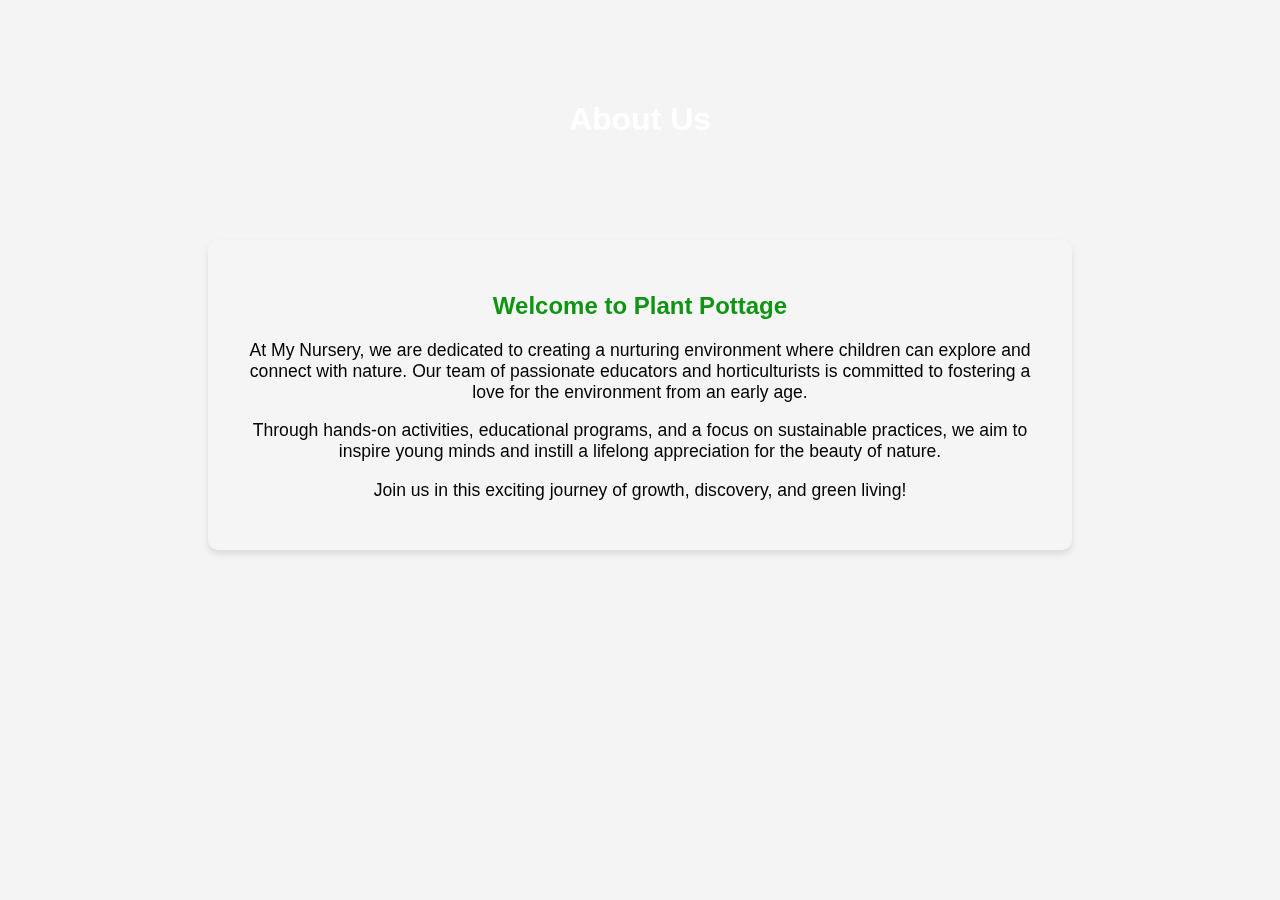
<file: project1/about_us.html>
<!DOCTYPE html>
<html lang="en">
<head>
    <meta charset="UTF-8">
    <meta name="viewport" content="width=device-width, initial-scale=1.0">
    <title>About Us - My Nursery</title>
    <style>
        body {
            font-family: Arial, sans-serif;
            margin: 0;
            padding: 0;
            background-color: #f4f4f4;  
            color: #333;
            background-image: url('https://cdn.shopify.com/s/files/1/0568/1391/2226/files/download_53_480x480.webp?v=1696636098');
            background-size: cover;
            background-attachment: fixed;
            background-repeat: no-repeat;
            background-position: center center;
        }

        header {
            color: white;
            text-align: center;
            padding: 5em 0;
        }

        section {
            padding: 2em;
            text-align: center;
            background: rgba(255, 255, 255, 0.1); /* Slightly transparent white background */
            border-radius: 10px;
            backdrop-filter: blur(10px); /* Glass morphism effect */
            box-shadow: 0 4px 6px rgba(0, 0, 0, 0.1);
        }

        .container {
                max-width: 800px;
                margin: 0 auto;
                box-shadow: 0 4px 6px rgba(0, 0, 0, 0.1);
                
        }

        h2 {
            color: #0f9513;
        }

        p {
            font-size: 1.1em;
            color: rgb(0, 0, 0);
        }
    </style>
</head>
<body>

    <header>
        <h1>About Us</h1>
    </header>

    <section class="container">
        <h2>Welcome to Plant Pottage</h2>
        <p>At My Nursery, we are dedicated to creating a nurturing environment where children can explore and connect with nature. Our team of passionate educators and horticulturists is committed to fostering a love for the environment from an early age.</p>

        <p>Through hands-on activities, educational programs, and a focus on sustainable practices, we aim to inspire young minds and instill a lifelong appreciation for the beauty of nature.</p>

        <p>Join us in this exciting journey of growth, discovery, and green living!</p>
    </section>

    <!-- You can add a footer or other sections as needed -->

</body>
</html>
</file>
